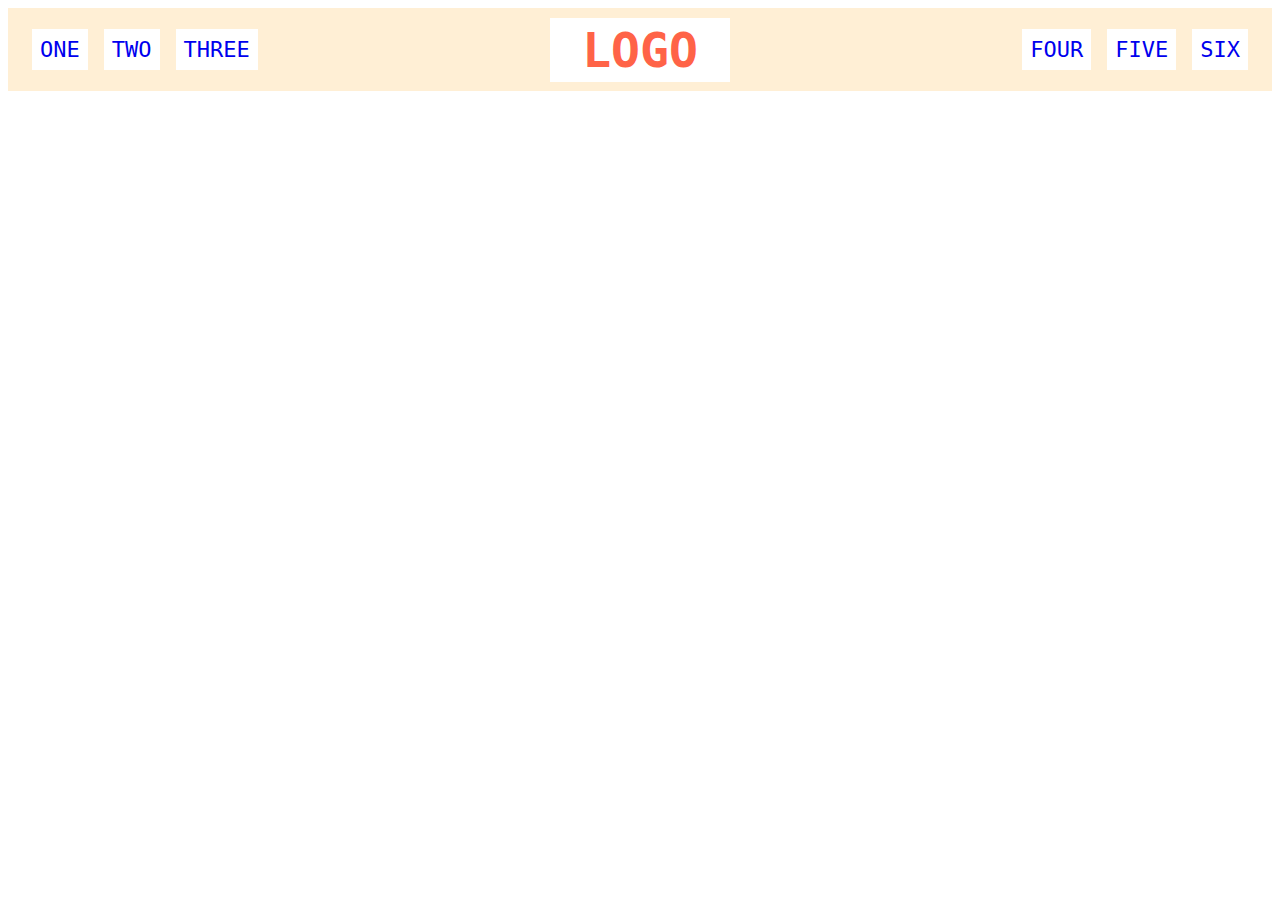
<file: flex/02-flex-header/index.html>
<!DOCTYPE html>
<html lang="en">
  <head>
    <meta charset="UTF-8">
    <meta http-equiv="X-UA-Compatible" content="IE=edge">
    <meta name="viewport" content="width=device-width, initial-scale=1.0">
    <title>Flex Header</title>
    <link rel="stylesheet" href="style.css">
  </head>
  <body>
    <div class="header">
      <div class="left-links">
        <ul class="left-list">
          <li><a href="#">ONE</a></li>
          <li><a href="#">TWO</a></li>
          <li><a href="#">THREE</a></li>
        </ul>
      </div>
      <div class="logo">LOGO</div>
      <div class="right-links">
        <ul class="right-list">
          <li><a href="#">FOUR</a></li>
          <li><a href="#">FIVE</a></li>
          <li><a href="#">SIX</a></li>
        </ul>
      </div>
    </div>
  </body>
</html>
</file>
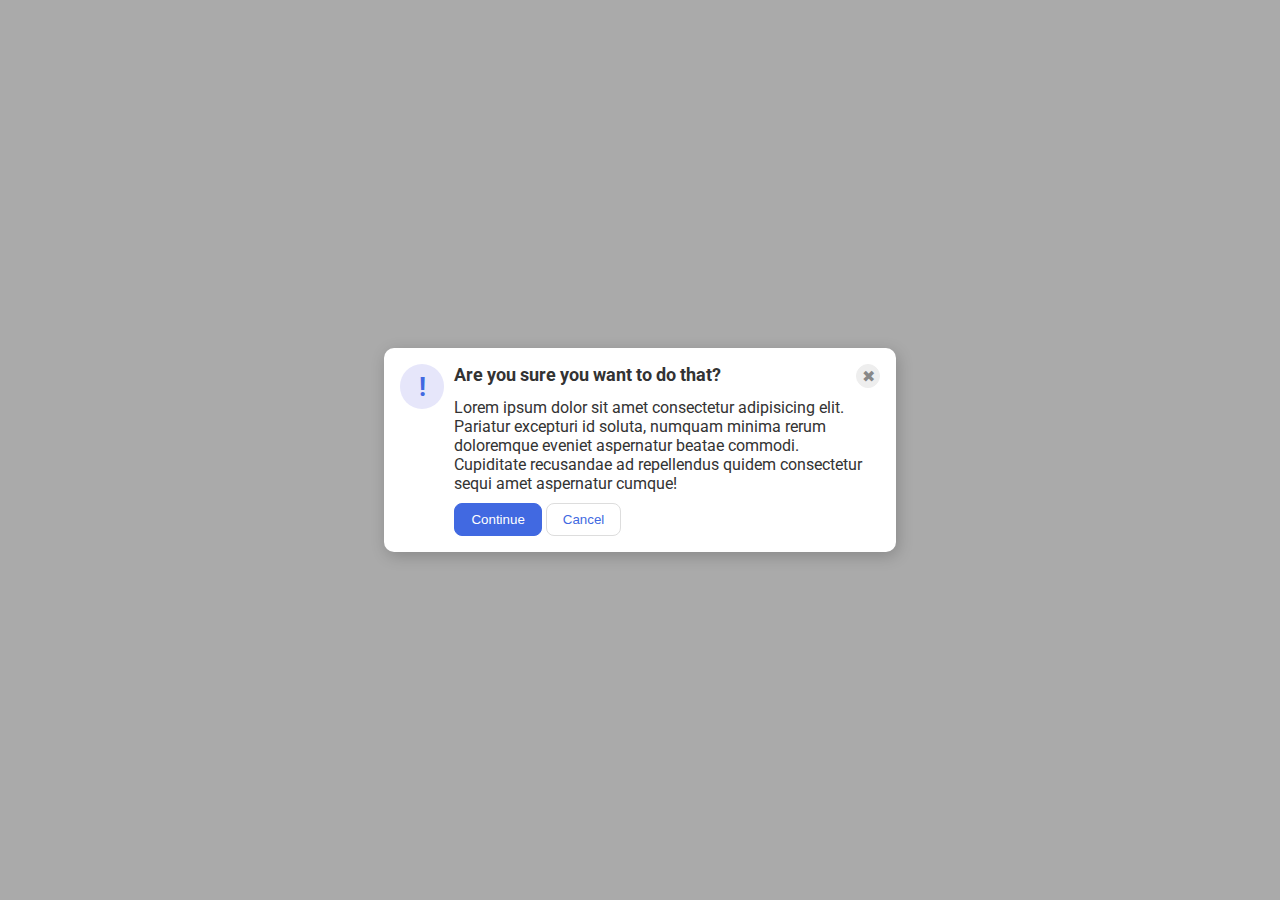
<file: flex/05-flex-modal/index.html>
<!DOCTYPE html>
<html lang="en">
  <head>
    <meta charset="UTF-8">
    <meta http-equiv="X-UA-Compatible" content="IE=edge">
    <meta name="viewport" content="width=device-width, initial-scale=1.0">
    <link rel="stylesheet" href="style.css">
    <title>Modal</title>
  </head>
  <body>
    <div class="modal">
      <div class="icon">!</div>
      <div class="contain">
        <div class="head">
          <div class="header">Are you sure you want to do that?</div>
          <button class="close-button">✖</button>
        </div>
        <div class="text">Lorem ipsum dolor sit amet consectetur adipisicing elit. Pariatur excepturi id soluta, numquam minima rerum doloremque eveniet aspernatur beatae commodi. Cupiditate recusandae ad repellendus quidem consectetur sequi amet aspernatur cumque!</div>
        <div class="concan">
          <button class="continue">Continue</button>
          <button class="cancel">Cancel</button>
        </div>
      </div>
    </div>
  </body>
</html>
</file>
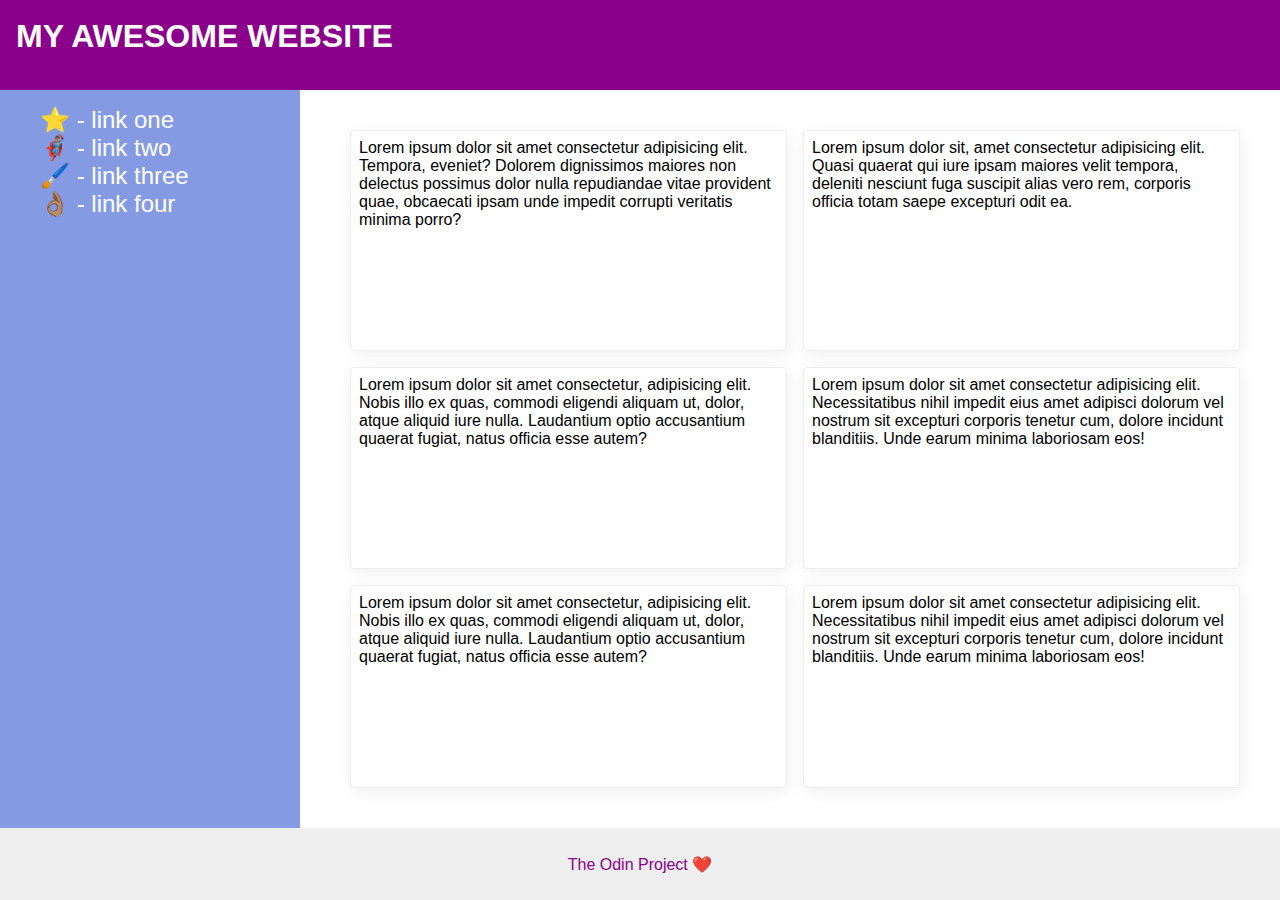
<file: flex/07-flex-layout-2/index.html>
<!DOCTYPE html>
<html lang="en">
  <head>
    <meta charset="UTF-8">
    <meta http-equiv="X-UA-Compatible" content="IE=edge">
    <meta name="viewport" content="width=device-width, initial-scale=1.0">
    <title>The Holy Grail</title>
    <link rel="stylesheet" href="style.css">
  </head>
  <body>
    <div class="header">
      MY AWESOME WEBSITE
    </div>
    <div class="middle">
      <div class="sidebar">
        <ul>
          <li><a href="#">⭐ - link one</a></li>
          <li><a href="#">🦸🏽‍♂️ - link two</a></li>
          <li><a href="#">🖌️ - link three</a></li>
          <li><a href="#">👌🏽 - link four</a></li>
        </ul>
      </div>
      <div class="cards">
        <div class="card">Lorem ipsum dolor sit amet consectetur adipisicing elit. Tempora, eveniet? Dolorem dignissimos maiores non delectus possimus dolor nulla repudiandae vitae provident quae, obcaecati ipsam unde impedit corrupti veritatis minima porro?</div>
        <div class="card">Lorem ipsum dolor sit, amet consectetur adipisicing elit. Quasi quaerat qui iure ipsam maiores velit tempora, deleniti nesciunt fuga suscipit alias vero rem, corporis officia totam saepe excepturi odit ea.</div>
        <div class="card">Lorem ipsum dolor sit amet consectetur, adipisicing elit. Nobis illo ex quas, commodi eligendi aliquam ut, dolor, atque aliquid iure nulla. Laudantium optio accusantium quaerat fugiat, natus officia esse autem?</div>
        <div class="card">Lorem ipsum dolor sit amet consectetur adipisicing elit. Necessitatibus nihil impedit eius amet adipisci dolorum vel nostrum sit excepturi corporis tenetur cum, dolore incidunt blanditiis. Unde earum minima laboriosam eos!</div>
        <div class="card">Lorem ipsum dolor sit amet consectetur, adipisicing elit. Nobis illo ex quas, commodi eligendi aliquam ut, dolor, atque aliquid iure nulla. Laudantium optio accusantium quaerat fugiat, natus officia esse autem?</div>
        <div class="card">Lorem ipsum dolor sit amet consectetur adipisicing elit. Necessitatibus nihil impedit eius amet adipisci dolorum vel nostrum sit excepturi corporis tenetur cum, dolore incidunt blanditiis. Unde earum minima laboriosam eos!</div>
      </div>
    </div>
    <div class="footer">
      The Odin Project ❤️
    </div>
  </body>
</html>
</file>
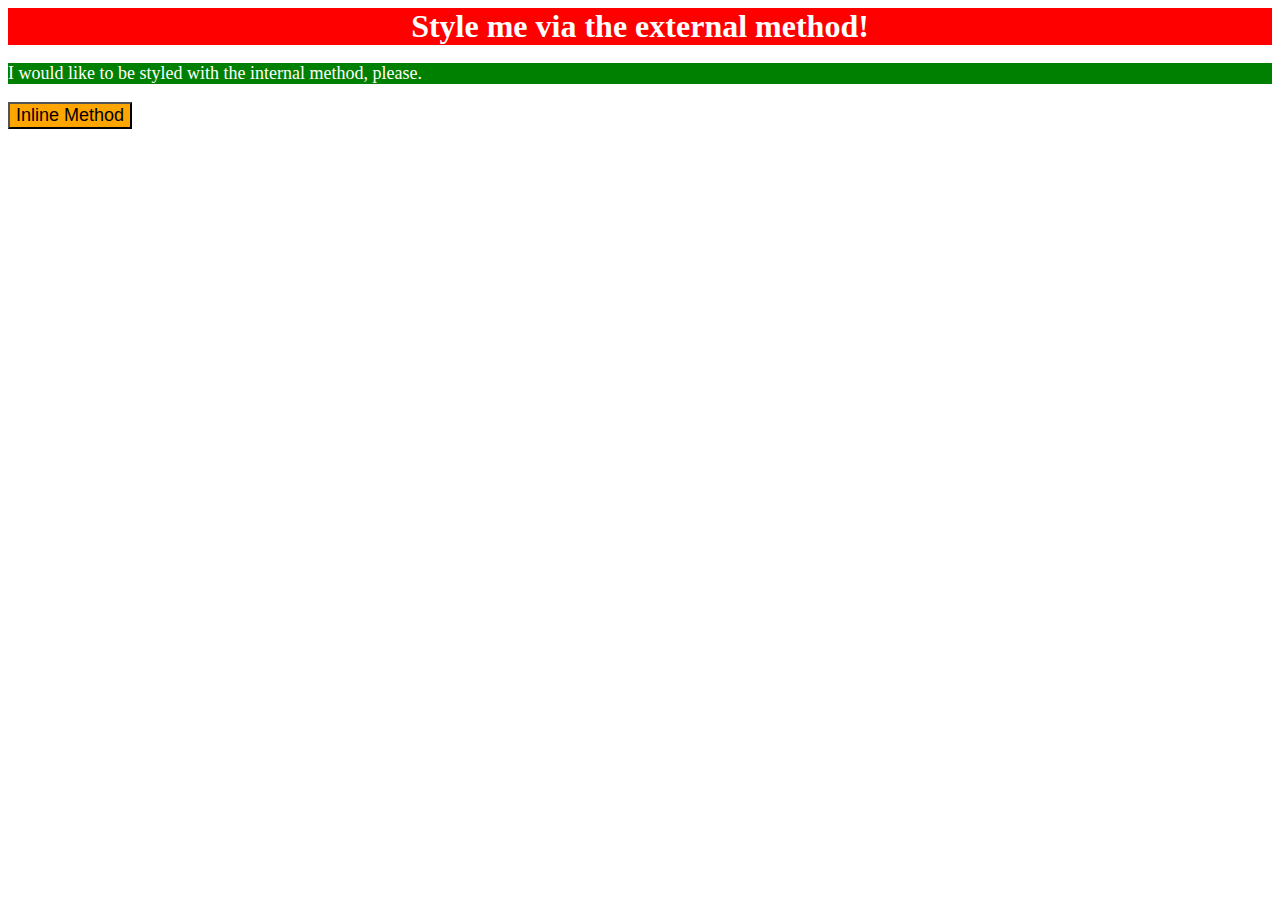
<file: foundations/01-css-methods/index.html>
<!DOCTYPE html>
<html lang="en">
  <head>
    <meta charset="UTF-8">
    <meta http-equiv="X-UA-Compatible" content="IE=edge">
    <meta name="viewport" content="width=device-width, initial-scale=1.0">
    <title>Methods for Adding CSS</title>
    <link rel="stylesheet" href="styles.css">
    <style>
      p {
        color: white;
        background-color: green;
        font-size: 18px;
      }
    </style>
  </head>
  <body>
    <div>Style me via the external method!</div>
    <p>I would like to be styled with the internal method, please.</p>
    <button style="color: black; background-color: orange; font-size: 18px;">Inline Method</button>
  </body>
</html>
</file>
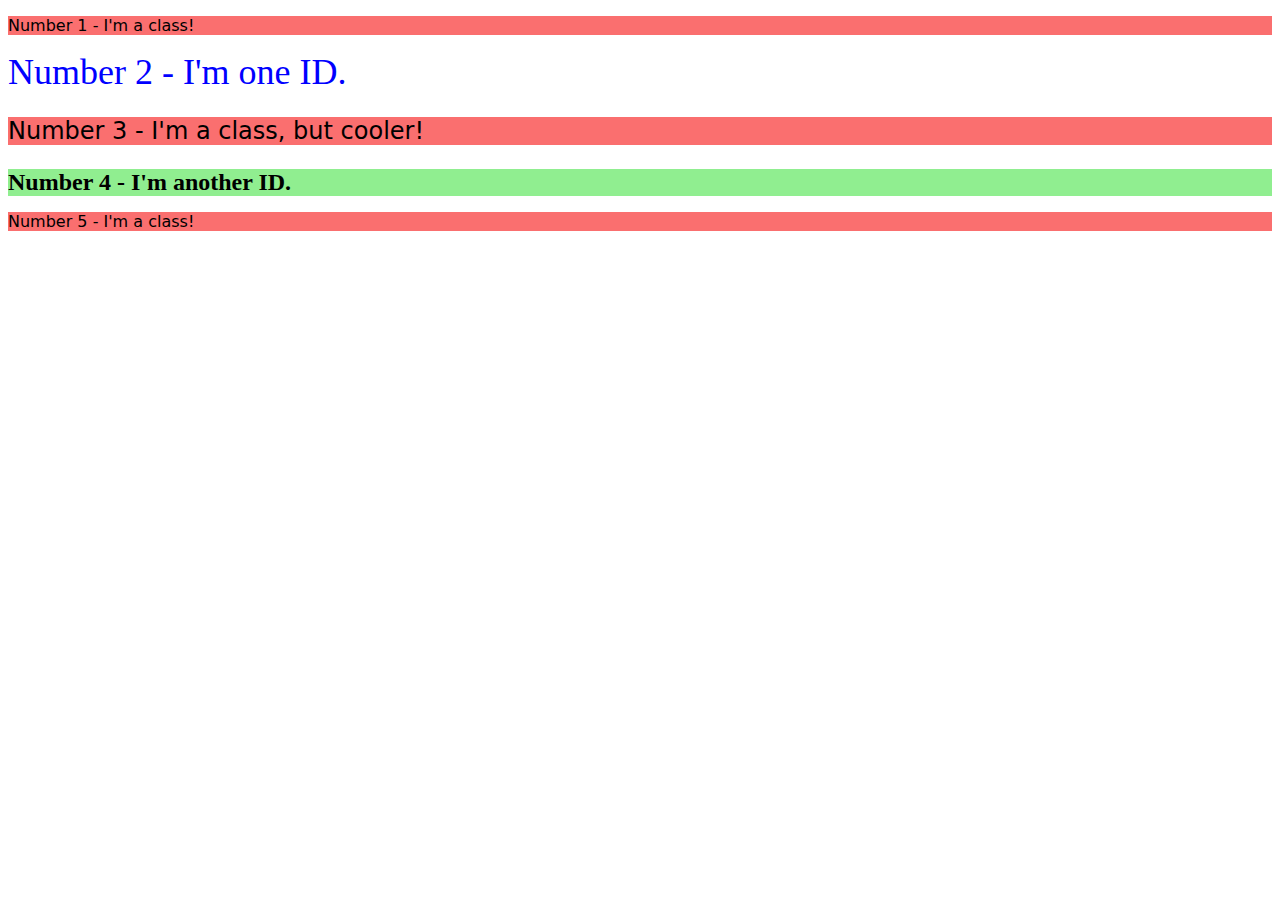
<file: foundations/02-class-id-selectors/index.html>
<!DOCTYPE html>
<html lang="en">
  <head>
    <meta charset="UTF-8">
    <meta http-equiv="X-UA-Compatible" content="IE=edge">
    <meta name="viewport" content="width=device-width, initial-scale=1.0">
    <title>Class and ID Selectors</title>
    <link rel="stylesheet" href="style.css">
  </head>
  <body>
    <p class="red">Number 1 - I'm a class!</p>
    <div id="one">Number 2 - I'm one ID.</div>
    <p class="red font">Number 3 - I'm a class, but cooler!</p>
    <div id="two" class="font">Number 4 - I'm another ID.</div>
    <p class="red">Number 5 - I'm a class!</p>
  </body>
</html>
</file>
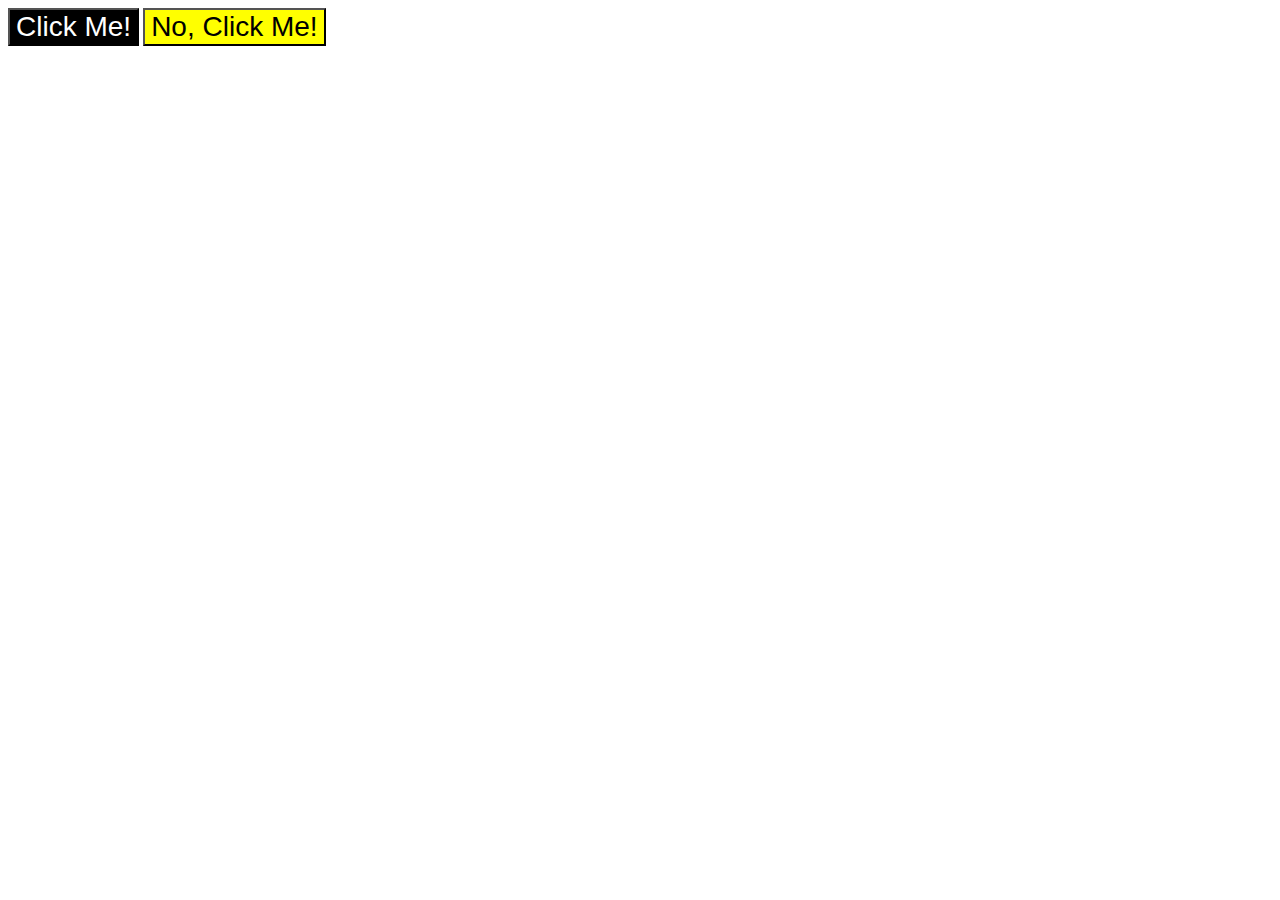
<file: foundations/03-grouping-selectors/index.html>
<!DOCTYPE html>
<html lang="en">
  <head>
    <meta charset="UTF-8">
    <meta http-equiv="X-UA-Compatible" content="IE=edge">
    <meta name="viewport" content="width=device-width, initial-scale=1.0">
    <title>Grouping Selectors</title>
    <link rel="stylesheet" href="style.css">
  </head>
  <body>
    <button id="one">Click Me!</button>
    <button id="two">No, Click Me!</button>
  </body>
</html>
</file>
<file: flex/02-flex-header/style.css>
.header  {
  font-family: monospace;
  background: papayawhip;
  display: flex;
  justify-content: center;
  align-items: center;
}

.logo {
  font-size: 48px;
  font-weight: 900;
  color: tomato;
  background: white;
  padding: 4px 32px;
  flex: 0 0 0;
}

.right-links {
  flex: 1;
  display: flex;
}

.left-links {
  flex: 1;
  display: flex;
}

.right-list {
  flex: 1;
  justify-content: flex-end;
}

.left-list {
  flex: 1;
}

ul {
  /* this removes the dots on the list items*/
  list-style-type: none;
  padding: 16px;
  display: flex;
}

a {
  font-size: 22px;
  background: white;
  padding: 8px;
  /* this removes the line under the links */
  text-decoration: none;
  margin: 8px;
}
</file>
<file: flex/05-flex-modal/style.css>
@import url('https://fonts.googleapis.com/css2?family=Roboto:wght@400;700&display=swap');

html, body {
  height: 100%;
}

body {
  font-family: Roboto, sans-serif;
  margin: 0;
  background: #aaa;
  color: #333;
  /* I'll give you this one for free lol */
  display: flex;
  align-items: center;
  justify-content: center;
}

.header {
  font-weight: 700;
  font-size: large;
}

.modal {
  background: white;
  width: 480px;
  border-radius: 10px;
  box-shadow: 2px 4px 16px rgba(0,0,0,.2);
  padding: 16px;
  display: flex;
}

.contain {
  display: flex;
  flex-direction: column;
}

.concan {
  display: flex;
}

.head {
  display: flex;
}

.text {
  margin-top: 10px;
  margin-bottom: 10px;
  flex-wrap: wrap;
  padding-right: 16px;
}

.icon {
  color: royalblue;
  font-size: 26px;
  font-weight: 700;
  background: lavender;
  width: 185px;
  height: 45px;
  border-radius: 50%;
  display: flex;
  align-items: center;
  justify-content: center;
  margin-right: 10px;
}

.close-button {
  background: #eee;
  border-radius: 50%;
  color: #888;
  font-weight: 400;
  font-size: 16px;
  height: 24px;
  width: 24px;
  display: flex;
  align-items: center;
  justify-content: center;
  border: 1px solid #eee;
  padding: 0;
  margin-left: auto;
}

button {
  cursor: pointer;
  padding: 8px 16px;
  border-radius: 8px;
}

button.continue {
  background: royalblue;
  border: 1px solid royalblue;
  color: white;
  margin-right: 4px;
}

button.cancel {
  background: white;
  border: 1px solid #ddd;
  color: royalblue;
}
</file>
<file: flex/07-flex-layout-2/style.css>
body {
  font-family: -apple-system, BlinkMacSystemFont, 'Segoe UI', Roboto, Oxygen, Ubuntu, Cantarell, 'Open Sans', 'Helvetica Neue', sans-serif;
  margin: 0;
  min-height: 100vh;
  display: flex;
  flex-direction: column;
}

.middle{
  display: flex;
  flex: 1;
}

.header {
  font-size: 32px;
  font-weight: 900;
  height: 72px;
  background: darkmagenta;
  color: white;
  padding-left: 16px;
  padding-top: 18px;
}

.footer {
  height: 72px;
  background: #eee;
  color: darkmagenta;
  display: flex;
  justify-content: center;
  align-items: center;
}

.sidebar {
  min-width: 300px;
  background: rgb(132, 155, 227);
  box-sizing: border-box;
  margin-right: 10px;
}

.card {
  border: 1px solid #eee;
  box-shadow: 2px 4px 16px rgba(0,0,0,.06);
  border-radius: 4px;
  flex-basis: calc(50% - 34px);
  margin: 8px;
  padding: 8px;
}

.cards{
  display: flex;
  flex-wrap: wrap;  
  padding: 32px;
}

a {
  font-size: 24px;
  color: white;
  text-decoration: none;
}

li {
  list-style: none;
}
</file>
<file: foundations/01-css-methods/styles.css>
/* styles.css */

div {
    color: white;
    background-color: red;
    font-size: 32px;
    font-weight: 700;
    text-align: center;
}
</file>
<file: foundations/02-class-id-selectors/style.css>
/* style.css */

.red {
    background-color: rgb(250, 111, 111);
    font-family: Verdana, "DejaVu Sans", sans-serif;
}

#one {
    font-size: 36px;
    color: blue;
}

.font {
    font-size: 24px;
}

#two {
    background-color: lightgreen;
    font-size: 24px;
    font-weight: 700;
}
</file>
<file: foundations/03-grouping-selectors/style.css>
#one {
    color: white;
    background-color: black;
}

#two {
    background-color: yellow;
}

button {
    font-size: 28px;
    font-family: Helvetica, "Times New Roman", sans-serif;
}
</file>
